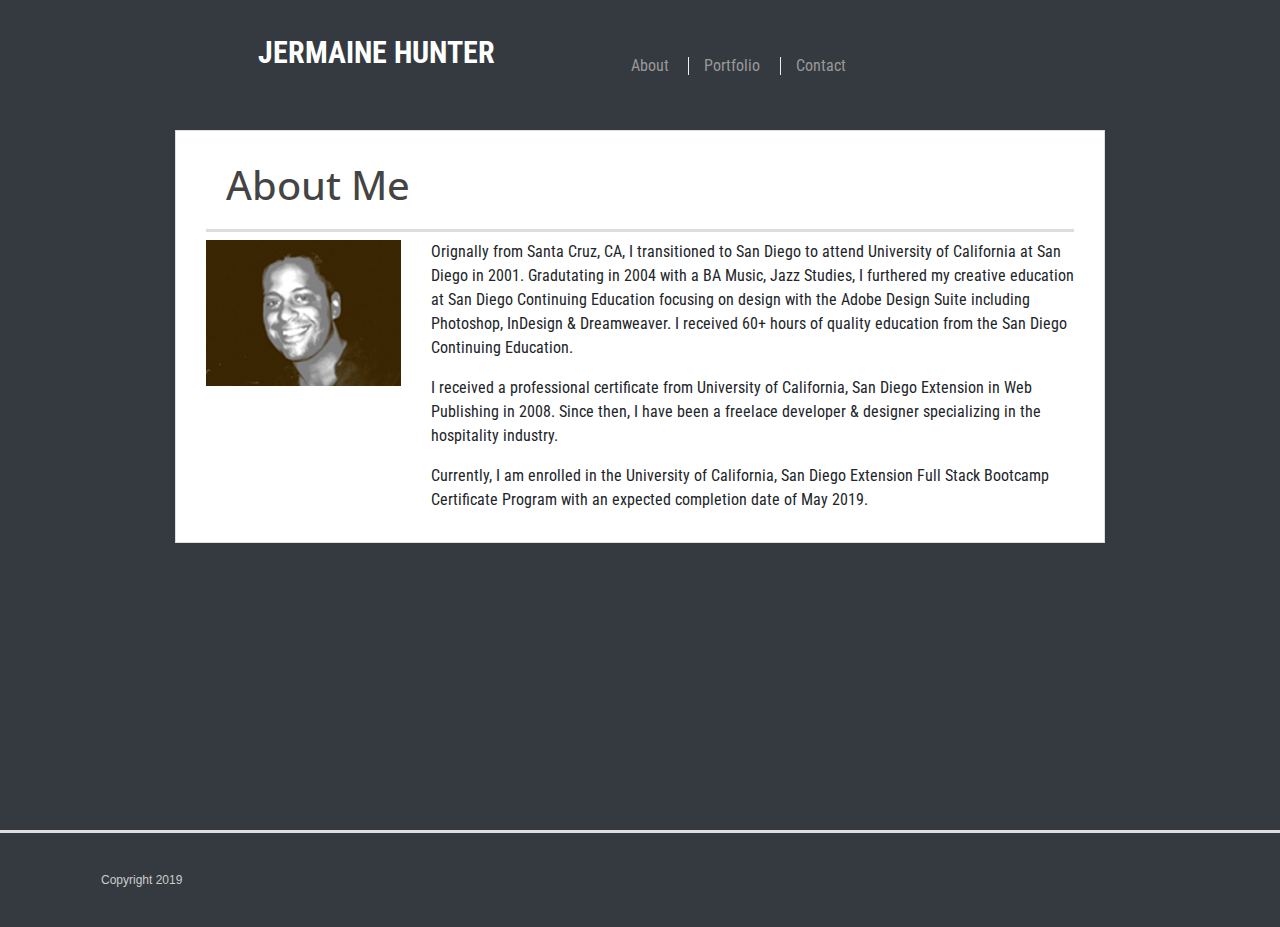
<file: index.html>
<!doctype html>
<html lang="en-us">

<head>
  <meta charset="UTF-8">
  <title>About | Jermaine Hunter</title>
  <link href="https://fonts.googleapis.com/css?family=Open+Sans+Condensed:300" rel="stylesheet">
  <link href="https://fonts.googleapis.com/css?family=Roboto+Condensed" rel="stylesheet">
  <link rel="stylesheet" type="text/css" href="assets/css/style.css">
  <link rel="stylesheet" href="https://stackpath.bootstrapcdn.com/bootstrap/4.3.1/css/bootstrap.min.css"
    integrity="sha384-ggOyR0iXCbMQv3Xipma34MD+dH/1fQ784/j6cY/iJTQUOhcWr7x9JvoRxT2MZw1T" crossorigin="anonymous">
</head>

<body class="bg-dark">

  <header id="masthead">
    <div class="container">
      <div class="navbar navbar-expand-lg navbar-dark bg-dark"><a href="index.html" id="logo">JERMAINE HUNTER</a>
        <nav>
          <a href="index.html">About</a>
          <a href="portfolio.html">Portfolio</a>
          <a href="contact.html">Contact</a>
        </nav>
      </div>
    </div>
  </header>

  <div id="main-container" class="container">
    <section class="main-section">

      <div class="row">
        <div class="col-md-12">
          <h1>About Me</h1>
        </div>
      </div>


      <div class="row">
        <div class="col-md-3">
          <img src="assets/images/jermaine.jpg" class="img-fluid" alt="Responsive image" alt="Jermaine Hunter" title="Jermaine Hunter" width="640px"
            height="480" />
        </div>
        <div class="col-md-9">
          <p>Orignally from Santa Cruz, CA, I transitioned to San Diego to attend University of California at San Diego
            in 2001. Gradutating in 2004 with a BA Music, Jazz Studies, I furthered my creative education at San Diego
            Continuing Education focusing on design with the Adobe Design Suite including Photoshop, InDesign &
            Dreamweaver. I received 60+ hours of quality education from the San Diego Continuing Education.</p>

          <p>I received a professional certificate from University of California, San Diego Extension in Web Publishing
            in 2008. Since then, I have been a freelace developer & designer specializing in the hospitality industry.
          </p>

          <p>Currently, I am enrolled in the University of California, San Diego Extension Full Stack Bootcamp
            Certificate Program with an expected completion date of May 2019. </p>

        </div>
      </div>



    </section>
  
  </div>
<!--this is the bootstrap footer trial-->
<footer>
    <div class="container">
        <div class="navbar bg-dark">
      Copyright 2019
    </div></div>
  </footer>
  

  </body>
</html>
</file>
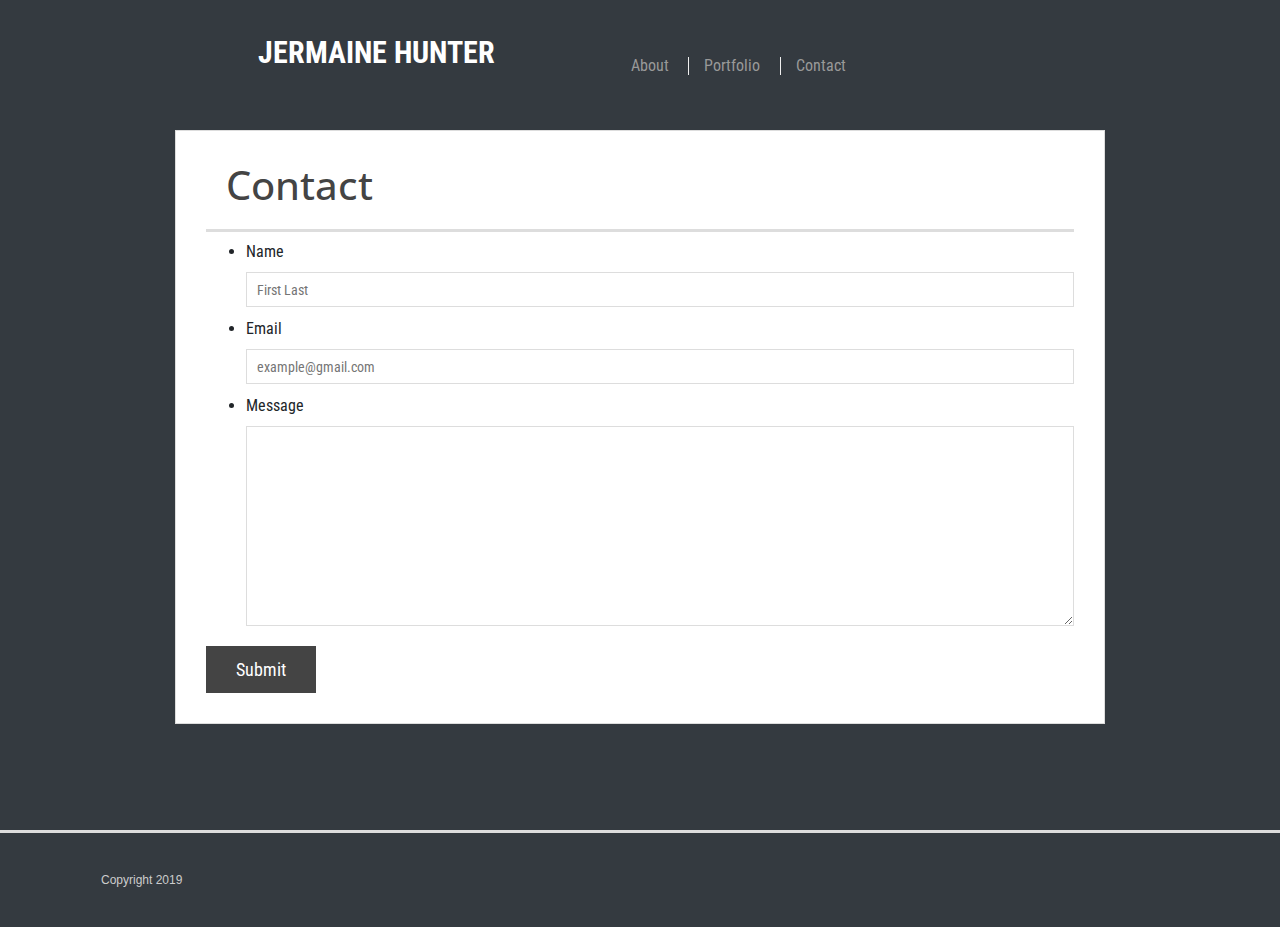
<file: contact.html>
<!doctype html>
<html lang="en-us">

<head>
  <meta charset="UTF-8">
  <title>Contact | Jermaine Hunter</title>
  <link href="https://fonts.googleapis.com/css?family=Open+Sans+Condensed:300" rel="stylesheet">
  <link href="https://fonts.googleapis.com/css?family=Roboto+Condensed" rel="stylesheet">
  <link rel="stylesheet" type="text/css" href="assets/css/style.css">
  <link rel="stylesheet" href="https://stackpath.bootstrapcdn.com/bootstrap/4.3.1/css/bootstrap.min.css"
    integrity="sha384-ggOyR0iXCbMQv3Xipma34MD+dH/1fQ784/j6cY/iJTQUOhcWr7x9JvoRxT2MZw1T" crossorigin="anonymous">
</head>

<body class="bg-dark">

    <header id="masthead">
        <div class="container">
          <div class="navbar navbar-expand-lg navbar-dark bg-dark"><a href="index.html" id="logo">JERMAINE HUNTER</a>
            <nav>
              <a href="index.html">About</a>
              <a href="portfolio.html">Portfolio</a>
              <a href="contact.html">Contact</a>
            </nav>
          </div>
        </div>
      </header>
    

  <div id="main-container" class="container">
    <section class="main-section">
      <h1>Contact</h1>

      <form id="contact-form">
        <ul>
          <li>
            <label for="name">Name</label>
            <input type="text" id="name" name="name" placeholder="First Last" required="required">
          </li>
          <li>
            <label for="email">Email</label>
            <input type="email" id="email" name="email" placeholder="example@gmail.com" required="required">
          </li>
          <li>
            <label for="message">Message</label>
            <textarea id="message" name="message" required="required"></textarea>
          </li>
        </ul>
        <input type="submit">
      </form>

    </section>

  </div>

 <!--this is the bootstrap footer trial-->
<footer>
  <div class="container">
      <div class="navbar bg-dark">
    Copyright 2019
  </div></div>
</footer>
</body>

</html>
</file>
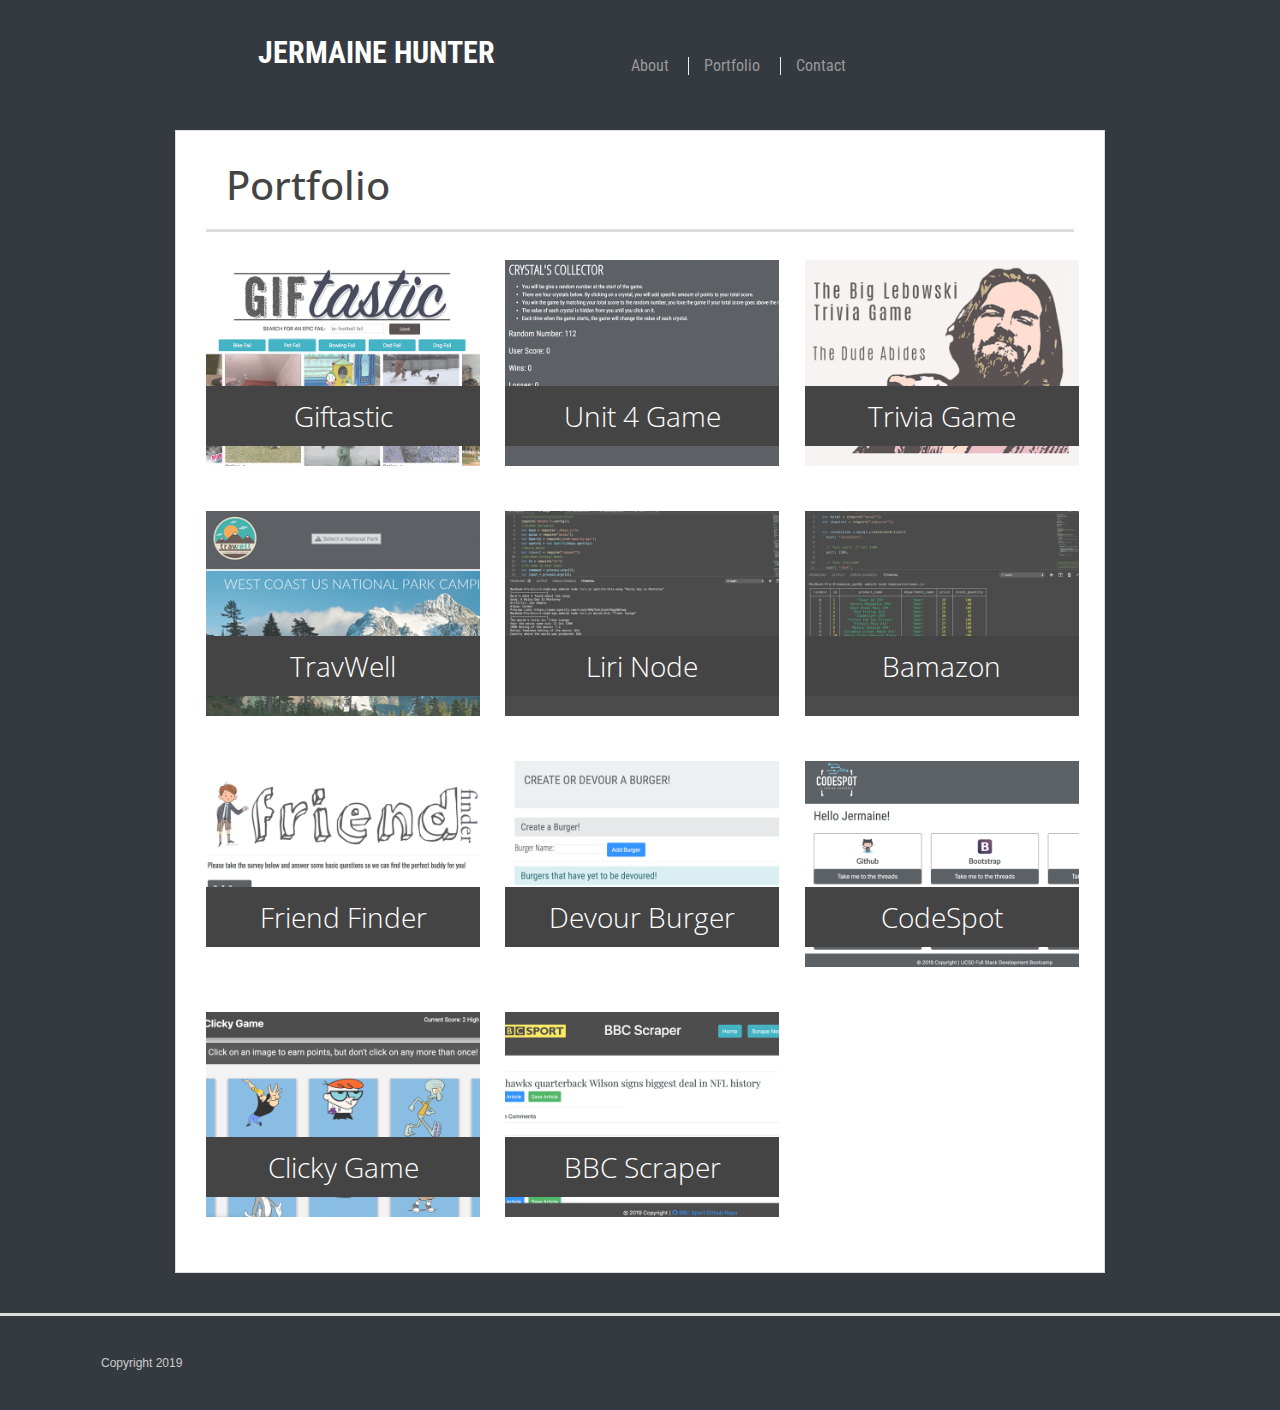
<file: portfolio.html>
<!doctype html>
<html lang="en-us">

<head>
  <meta charset="UTF-8">
  <title>Portfolio | Your Name</title>
  <link href="https://fonts.googleapis.com/css?family=Open+Sans+Condensed:300" rel="stylesheet">
  <link href="https://fonts.googleapis.com/css?family=Roboto+Condensed" rel="stylesheet">
  <link rel="stylesheet" type="text/css" href="assets/css/style.css">
  <link rel="stylesheet" href="https://stackpath.bootstrapcdn.com/bootstrap/4.3.1/css/bootstrap.min.css"
    integrity="sha384-ggOyR0iXCbMQv3Xipma34MD+dH/1fQ784/j6cY/iJTQUOhcWr7x9JvoRxT2MZw1T" crossorigin="anonymous">
</head>


</head>

<body class="bg-dark">

  <header id="masthead">
    <div class="container">
      <div class="navbar navbar-expand-lg navbar-dark bg-dark"><a href="index.html" id="logo">JERMAINE HUNTER</a>
        <nav>
          <a href="index.html">About</a>
          <a href="portfolio.html">Portfolio</a>
          <a href="contact.html">Contact</a>
        </nav>
      </div>
    </div>
  </header>

  <div id="main-container" class="container">
    <section class="main-section">
      <div class="row">
        <div class="col-md-12">
          <h1>Portfolio</h1>
        </div>
      </div>
      <!--This is the first row of the portfolio images-->
      <div class="row">

        <div class="col-md-4">
          <div class="work">
            <a href="https://jermainehunter.github.io/GifTastic/index.html" target="_blank"><img
                src="assets/images/giftastic.jpg" class="img-fluid" alt="Responsive image" alt="Check out Giftastic"
                title="Check out Giftastic"></a>
            <h3>Giftastic</h3>
          </div>
        </div>

        <div class="col-md-4">
          <div class="work">
            <a href="https://jermainehunter.github.io/unit-4-game/index.html" target="_blank"><img
                src="assets/images/unit4game.jpg" class="img-fluid" alt="Responsive image"
                alt="Check out My Crystal Game" title="Check out My Crystal Game"></a>
            <h3>Unit 4 Game</h3>
          </div>
        </div>

        <div class="col-md-4">
          <div class="work">
            <a href="https://jermainehunter.github.io/TriviaGame/index.html" target="_blank"><img
                src="assets/images/trivia_game.jpg" class="img-fluid" alt="Responsive image"
                alt="Check out the Big Lebowski Trivia Game" title="Check out Big Lebowski Trivia Game"></a>
            <h3>Trivia Game</h3>
          </div>
        </div>

      </div>
      <!--The end of the first row is above this comment-->

      <!--The start of the second row is below this comment-->

      <div class="row">
        <div class="col-md-4">
          <div class="work">
            <a href="https://chardocodes.github.io/Prestige-Worldwide/index.html" target="_blank"><img
                src="assets/images/project_one.jpg" class="img-fluid" alt="Responsive image" alt="Check out TravWell"
                title="Check out TravWell"></a>
            <h3>TravWell</h3>
          </div>
        </div>

        <div class="col-md-4">
          <div class="work">
            <a href="https://github.com/jermainehunter/Liri-node-app" target="_blank"><img
                src="assets/images/liri_node.jpg" class="img-fluid" alt="Responsive image" alt="Check out Liri Node App"
                title="Check out Liri Node App"></a>
            <h3>Liri Node</h3>
          </div>
        </div>
        <div class="col-md-4">
          <div class="work">
            <a href="https://github.com/jermainehunter/bamazon_mySQL" target="_blank"><img
                src="assets/images/bamazon.jpg" class="img-fluid" alt="Responsive image" alt="Check out Bamazon"
                title="Check out Bamazon"></a>
            <h3>Bamazon</h3>
          </div>
        </div>

      </div>
      <!--The end of the second row is above this comment-->

      <!--The start of the third row is below this comment-->

      <div class="row">
        <div class="col-md-4">
          <div class="work">
            <a href="https://friendfinderjh.herokuapp.com/" target="_blank"><img src="assets/images/friend_finder.jpg"
                class="img-fluid" alt="Responsive image" alt="Check out Friend Finder"
                title="Check out Friend Finder"></a>
            <h3>Friend Finder</h3>
          </div>
        </div>
        <div class="col-md-4">
          <div class="work">
            <a href="https://burger-app-jh.herokuapp.com/" target="_blank"><img src="assets/images/devour_burger.jpg"
                class="img-fluid" alt="Responsive image" alt="Check out Devour Burger App"
                title="Check out Devour Burger App"></a>
            <h3>Devour Burger</h3>
          </div>
        </div>

        <div class="col-md-4">
          <div class="work">
            <a href="https://codespot.herokuapp.com/" target="_blank"><img src="assets/images/project2.jpg"
                class="img-fluid" alt="Responsive image" alt="Check out CodeSpot"
                title="Check out CodeSpot"></a>
            <h3>CodeSpot</h3>
          </div>
        </div>
      </div>

      <!--The end of the third row is above this comment-->


        <!--The start of the forth row is below this comment-->

        <div class="row">
          <div class="col-md-4">
            <div class="work">
              <a href="https://clicky-game-jh.herokuapp.com/" target="_blank"><img src="assets/images/clicky_game.jpg"
                  class="img-fluid" alt="Responsive image" alt="Check out Clicky Game"
                  title="Check out Clicky Game"></a>
              <h3>Clicky Game</h3>
            </div>
          </div>
          <div class="col-md-4">
            <div class="work">
              <a href="https://scraper-jh.herokuapp.com/" target="_blank"><img src="assets/images/scraper.png"
                  class="img-fluid" alt="Responsive image" alt="Check out the BBC Scraper App"
                  title="Check out the BBC Scraper App"></a>
              <h3>BBC Scraper</h3>
            </div>
          </div>
  
         
        </div>
  
        <!--The end of the forth row is above this comment-->
    </section>

  </div>

  <!--this is the bootstrap footer trial-->
  <footer>
    <div class="container">
      <div class="navbar bg-dark">
        Copyright 2019
      </div>
    </div>
  </footer>
</body>

</html>
</file>
<file: assets/css/style.css>
body {
  font-family: Arial, "Helvetica Neue", Helvetica, sans-serif;
  font-size: 18px;
  line-height: 34px;
  color: #777;
 
}

* {
  box-sizing: border-box;
}

/* general */

.container {
  width: 100%;
  max-width: 960px;
  margin: 0 auto;
  clear: both;
  
}

h1,
h2,
h3,
p {
  margin-bottom: 20px;
}

p:last-child {
  margin-bottom: 0;
}

h1,
h2,
h3 {
  font-family: 'Open Sans Condensed', sans-serif;
  font-weight: 700;
  color: #444;
}

h1 {
  padding-bottom: 20px;
  font-size: 30px;
  line-height: 49px;
  border-bottom: 3px solid #dddddd;
  padding-left: 20px;
}

h2,
h3 {
  font-size: 22px;
}

/* header */

#masthead {
  position: fixed;
  z-index: 99;
  width: 100%;
  overflow: auto;
}

#logo {
  float: left;
  width: 500px;
  height: 90px;
  font-family: 'Roboto Condensed', sans-serif;
  font-size: 30px;
  font-weight: 700;
  line-height: 90px;
  color: #ffffff;
  text-align: center;
  text-decoration: none;
  padding-left:50px;
 
}

nav {
  float: right;
  margin-top: 25px;
}

nav a {
  display: inline-block;
  padding-left: 15px;
  margin-left: 15px;
  line-height: 18px;
  color: #999;
  text-decoration: none;
  border-left: 1px solid #efefef;
  font-family: 'Roboto Condensed', sans-serif;
}

nav a:first-child {
  border-left: 0 none;
}

/* footer */

footer {
  padding: 30px 0;
  clear: both;
  font-size: 12px;
  color: #cccccc;
  border-top: 3px solid #dddddd;
  text-align: center;

}

h3, h2 {
  padding-bottom: 20px;
  margin-bottom: 15px;
  line-height: 22px;
  border-bottom: 2px solid #eeeeee;
}

/* main */

#main-container {
  padding-top: 130px;
  min-height: calc(100vh - 70px);
  max-width: 960px;
}

.main-section {
  float: left;
  width: 100%;
  max-width: 960px;
  padding: 30px;
  margin: 0 0 40px;
  background: #ffffff;
  border: 1px solid #dddddd;
  font-family: 'Roboto Condensed', sans-serif;
}

/* portfolio page */

.work {
  position: relative;
  float: left;
  width: 274px;
  margin: 20px 0 25px;
  overflow: auto;

}

.work:nth-child(even) {
  margin-right: 40px;
}

.work img {
  width: 100%;
  border: 0 none;
  opacity: 0.8;
  align-content: center;
}

.work h3 {
  position: absolute;
  bottom: 20px;
  width: 100%;
  padding: 15px;
  margin-bottom: 0;
  font-weight: 300;
  line-height: 30px;
  color: #fff;
  text-align: center;
  background: #444;
  border-bottom: 0;
}

.auth-image {
  float: left;
  width: 200px;
  height: auto;
  margin-top: 10px;
  margin-right: 25px;
}

/* contact page */

#contact-form ul {
  margin-bottom: 20px;
}

#contact-form li {
  margin-bottom: 10px;
}

label,
input[type=text],
input[type=email],
textarea {
  display: block;
  width: 100%;
}

input[type=text],
input[type=email],
textarea {
  height: 35px;
  padding: 0 10px;
  font-size: 14px;
  border: 1px solid #dddddd;
}

textarea {
  height: 200px;
}

input[type=submit] {
  padding: 10px 30px;
  font-size: 18px;
  color: #ffffff;
  cursor: pointer;
  background: #444;
  border: 0 none;
}
</file>
